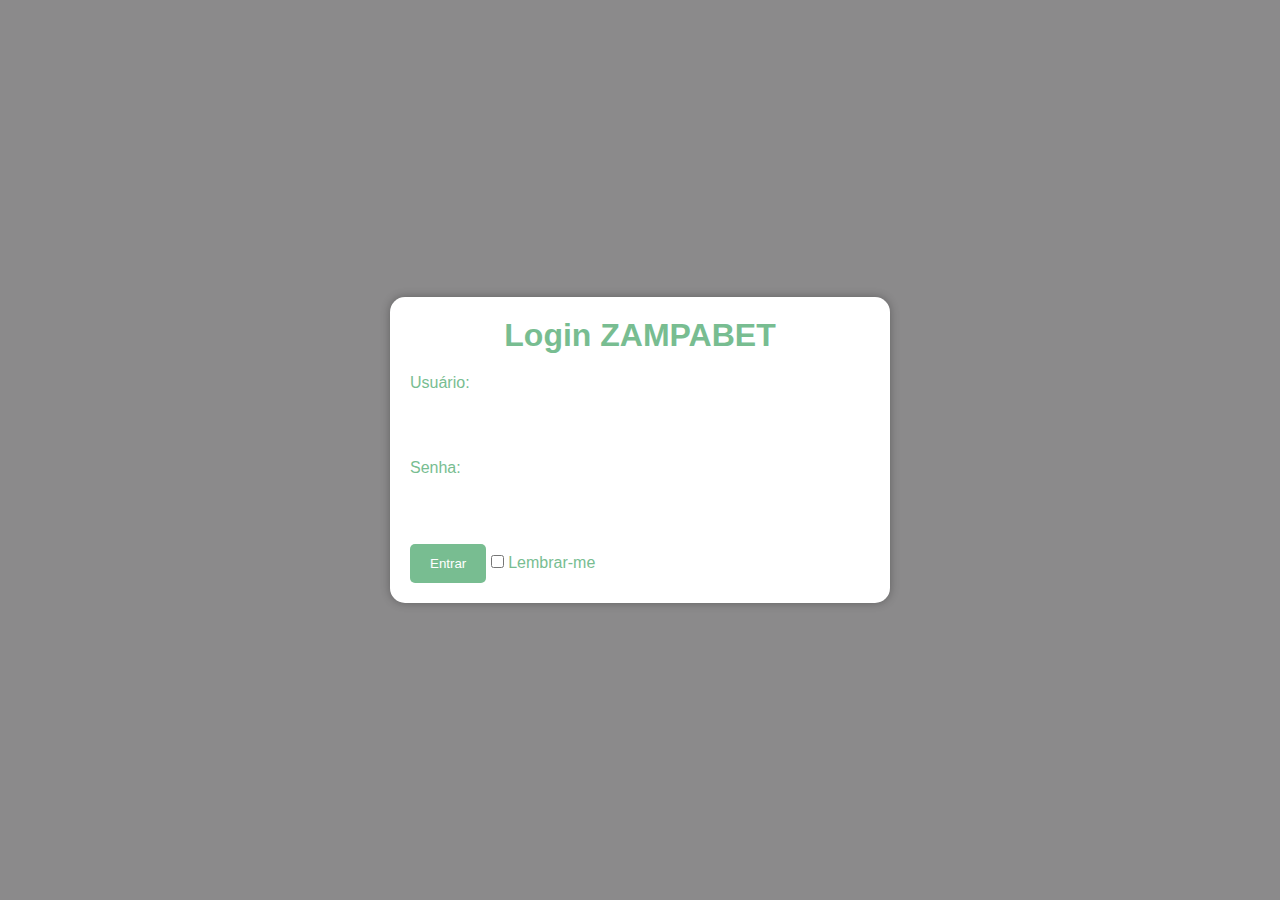
<file: app/pages/login/login.html>
<!DOCTYPE html>
<html lang="pt-br">
<head>
    <meta charset="UTF-8">
    <meta name="viewport" content="width=device-width, initial-scale=1.0">
    <title>ZampaBET Login</title>
    <link rel="stylesheet" href="login.css">
</head>
<body>
    <div class="container">
        <form>
            <h1>Login ZAMPABET</h1>
            <label for="username">Usuário:</label>
            <input type="text" id="username" name="username" required>
            <label for="password">Senha:</label>
            <input type="password" id="password" name="password" required>
            <button type="submit">Entrar</button>    
            <input type="checkbox" name="remember-me"> Lembrar-me            
        </form>
    </div>
    <script src="login.js"></script>
</body>
</html>
</file>
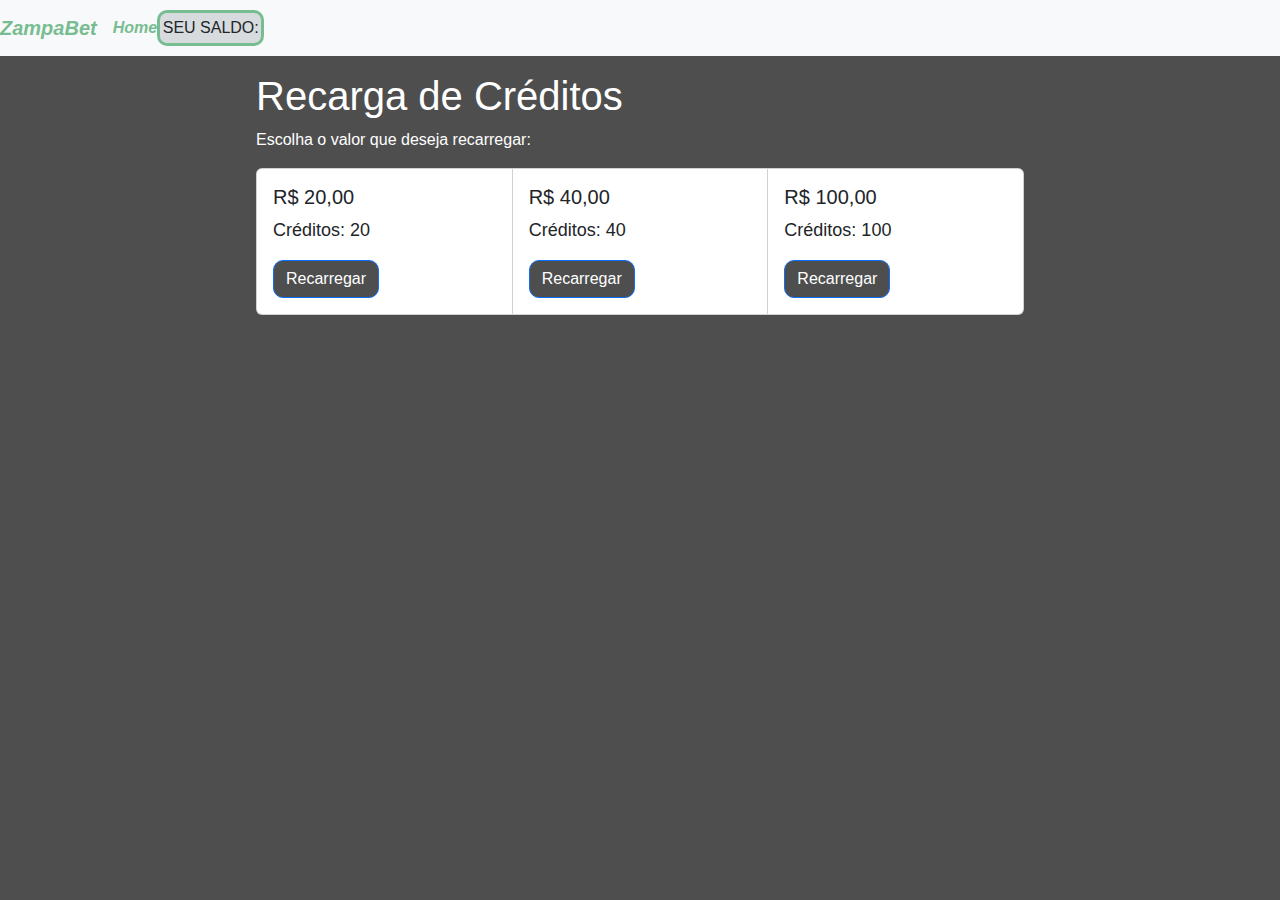
<file: app/pages/recharge/recharge.html>
<!DOCTYPE html>
<html lang="pt-br">

<head>
  <meta charset="UTF-8">
  <meta name="viewport" content="width=device-width, initial-scale=1.0">
  <title>Recarga de Créditos - ZampaBet</title>
  <link rel="stylesheet" href="https://cdnjs.cloudflare.com/ajax/libs/bootstrap/5.1.0/css/bootstrap.min.css">
  <link rel="stylesheet" href="recharge.css">

</head>

<body>
  <nav class="navbar navbar-expand-lg navbar-light bg-light">
    <a class="navbar-brand" href="#">ZampaBet</a>
    <a class="nav-link" href="/mywebsite/index.html">Home</a>
    <div id="credits"> SEU SALDO:</div>
    <button class="navbar-toggler" type="button" data-toggle="collapse" data-target="#navbarNav" aria-controls="navbarNav" aria-expanded="false" aria-label="Toggle navigation">
      <span class="navbar-toggler-icon"></span>
    </button>
    <div class="collapse navbar-collapse" id="navbarNav">
      <ul class="navbar-nav ml-auto">
      </ul>
    </div>
  </nav>

  <div class="container">
    <h1>Recarga de Créditos</h1>
    <p class = "descripition">Escolha o valor que deseja recarregar:</p>
    <div class="card-group">
      <div class="card">
        <div class="card-body">
          <h5 class="card-title">R$ 20,00</h5>
          <p class="card-text">Créditos: 20</p>
          <button class="btn btn-primary" value="20">Recarregar</button>
        </div>
      </div>
      <div class="card">
        <div class="card-body">
          <h5 class="card-title">R$ 40,00</h5>
          <p class="card-text">Créditos: 40</p>
          <button class="btn btn-primary" value="40">Recarregar</button>
        </div>
      </div>
      <div class="card">
        <div class="card-body">
          <h5 class="card-title">R$ 100,00</h5>
          <p class="card-text">Créditos: 100</p>
          <button class="btn btn-primary" value="100">Recarregar</button>
        </div>
      </div>
    </div>
  </div>

  <script src="recharge.js"></script>
  <script src="https://cdnjs.cloudflare.com/ajax/libs/bootstrap/5.1.0/js/bootstrap.bundle.min.js"></script>
  <script src="https://cdnjs.cloudflare.com/ajax/libs/popper.js/2.10.2/umd/popper.min.js"></script>
</body>

</html>
</file>
<file: app/pages/login/login.css>
* {
    margin: 0;
    padding: 0;
    box-sizing: border-box;
}

    /* font-style: italic;
    color: #78bd91; */
body {
    font-family: 'Inter', sans-serif;
    color: #78bd91;
    background-color: #8B8A8B;
}

.container {
    display: flex;
    justify-content: center;
    align-items: center;
    height: 100vh;
}

form {
    background-color: #fff;
    border-radius: 15px;
    padding: 20px;
    max-width: 500px;
    width: 100%;
    box-shadow: 0 0 10px rgba(0, 0, 0, 0.3);
}

h1 {
    text-align: center;
    margin-bottom: 20px;
}

label {
    display: block;
    margin-bottom: 8px;
}

input[type="text"],
input[type="password"] {
    width: 100%;
    padding: 12px;
    border-radius: 5px;
    border: none;
    margin-bottom: 20px;
}

button[type="submit"] {
    background-color: #78bd91;
    color: #fff;
    border: none;
    border-radius: 5px;
    padding: 12px 20px;
    cursor: pointer;
}

button[type="submit"]:hover {
    background-color: #78bd91;
}
</file>
<file: app/pages/recharge/recharge.css>
body {
  font-family: 'Inter', sans-serif;
  background-color: #4e4e4e;
}

#credits{
  border: solid #78bd91;
  padding: 0.2%;
  border-radius: 10px;
  background-color: #d7dbdd;
  float: left;
  margin-right: 10%;
}

.navbar-brand,
.nav-link {
  color: #78bd91;
  font-family: 'Inter', sans-serif;
  font-style: italic;
  font-weight: bold;
}

h1 {
  color: #FFFFFF;
  border-color: black;
}

.descripition{
  color: #FFFFFF;
}

.container {
  max-width: 800px;
  margin: 0 auto;
  padding: 1rem;
}

.card-group {
  display: flex;
  justify-content: space-between;
}

.card {
  font-size: large;
  width: 30%;
}

.btn-primary {
  color: #FFFFFF;
  border-radius: 10px;
  background-color: #4e4e4e;
}

.btn-primary:hover {
  background-color: #78bd91;
  border-color: #78bd91;
}

.btn-primary:active {
  background-color: #320E48;
  border-color: #320E48;
}
</file>
